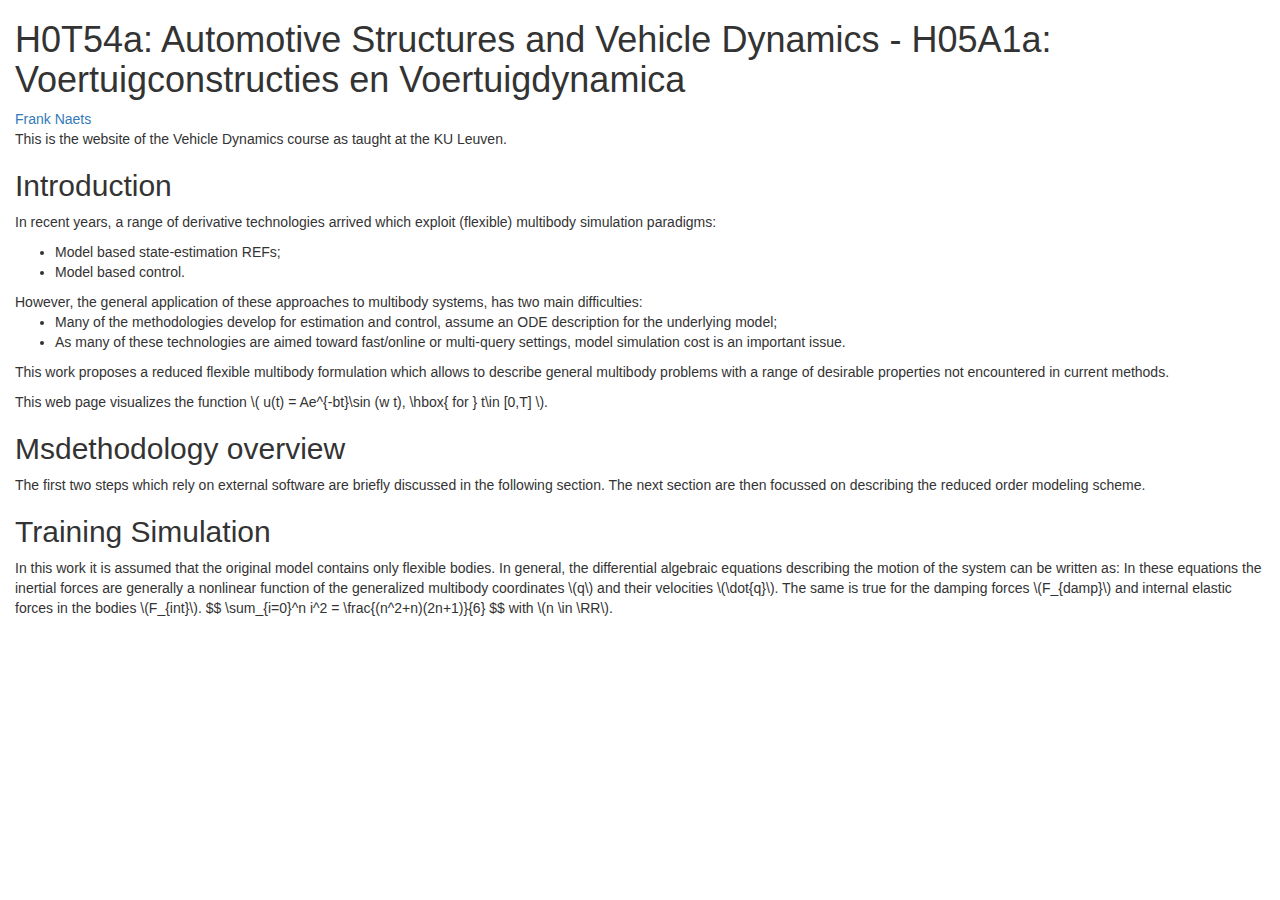
<file: VehicleDynamics/Overview.html>
<!DOCTYPE html>

<html lang="en">

<!-- This file is for testing how difficult/straightforward it is to get a decent
     looking web-page from a paper -->

<head>

  <!-- Bootstrap for CSS -->
  <meta name="viewport" content="width=device-width, initial-scale=1">
  <link href="http://netdna.bootstrapcdn.com/bootstrap/3.1.1/css/bootstrap.min.css" rel="stylesheet">

  <!-- MathJax for equation rendering -->
  <script type="text/x-mathjax-config">
  MathJax.Hub.Config({
    TeX: {
      equationNumbers: {  autoNumber: "AMS"  },
      extensions: ["AMSmath.js", "AMSsymbols.js", "autobold.js", "color.js"],
      Macros: {
        RR: "{\\mathbb R}",
      }
    }
  });
  </script>

  <script src="https://cdn.mathjax.org/mathjax/latest/MathJax.js?config=TeX-AMS-MML_HTMLorMML" 
          type="text/javascript">
  </script>

</head>

<body>

<div class="container-fluid">
<h1> H0T54a: Automotive Structures and Vehicle Dynamics - H05A1a: Voertuigconstructies en Voertuigdynamica </h1>

<a href="mailto:frank.naets@kuleuven.be">Frank Naets</a><br>

This is the website of the Vehicle Dynamics course as taught at the KU Leuven.

<h2> Introduction </h2>
<p> In recent years, a range of derivative technologies arrived which exploit (flexible) multibody simulation paradigms:
<ul>
<li> Model based state-estimation REFs; </li>
<li> Model based control. </li>
</ul>
However, the general application of these approaches to multibody systems, has two main difficulties:
<ul>
<li> Many of the methodologies develop for estimation and control, assume an ODE description for the underlying model; </li>
<li> As many of these technologies are aimed toward fast/online or multi-query settings, model simulation cost is an important issue. </li>
</ul>
This work proposes a reduced flexible multibody formulation which allows to describe general multibody problems with a range of desirable properties not encountered in current methods.
</p>


<p> This web page visualizes the function \(
u(t) = Ae^{-bt}\sin (w t), \hbox{ for } t\in [0,T]
\). </p>

<h2> Msdethodology overview </h2>
<p> The first two steps which rely on external software are briefly discussed in the following section.
  The next section are then focussed on describing the reduced order modeling scheme.
  <!-- Include eps figure? - not straightforward, but svg works...
<img src="MethodOverview.svg"/> -->
</p>

<h2> Training Simulation </h2>
<p>
In this work it is assumed that the original model contains only flexible bodies. In general, the differential algebraic equations describing the motion of the system can be written as:
In these equations the inertial forces are generally a nonlinear function of the generalized
multibody coordinates \(q\) and their velocities \(\dot{q}\).
The same is true for the damping forces \(F_{damp}\) and internal elastic forces in the bodies \(F_{int}\).
$$
\sum_{i=0}^n i^2 = \frac{(n^2+n)(2n+1)}{6}
$$
with \(n \in \RR\).
</p>


</div>

</body>

</html>
</file>
